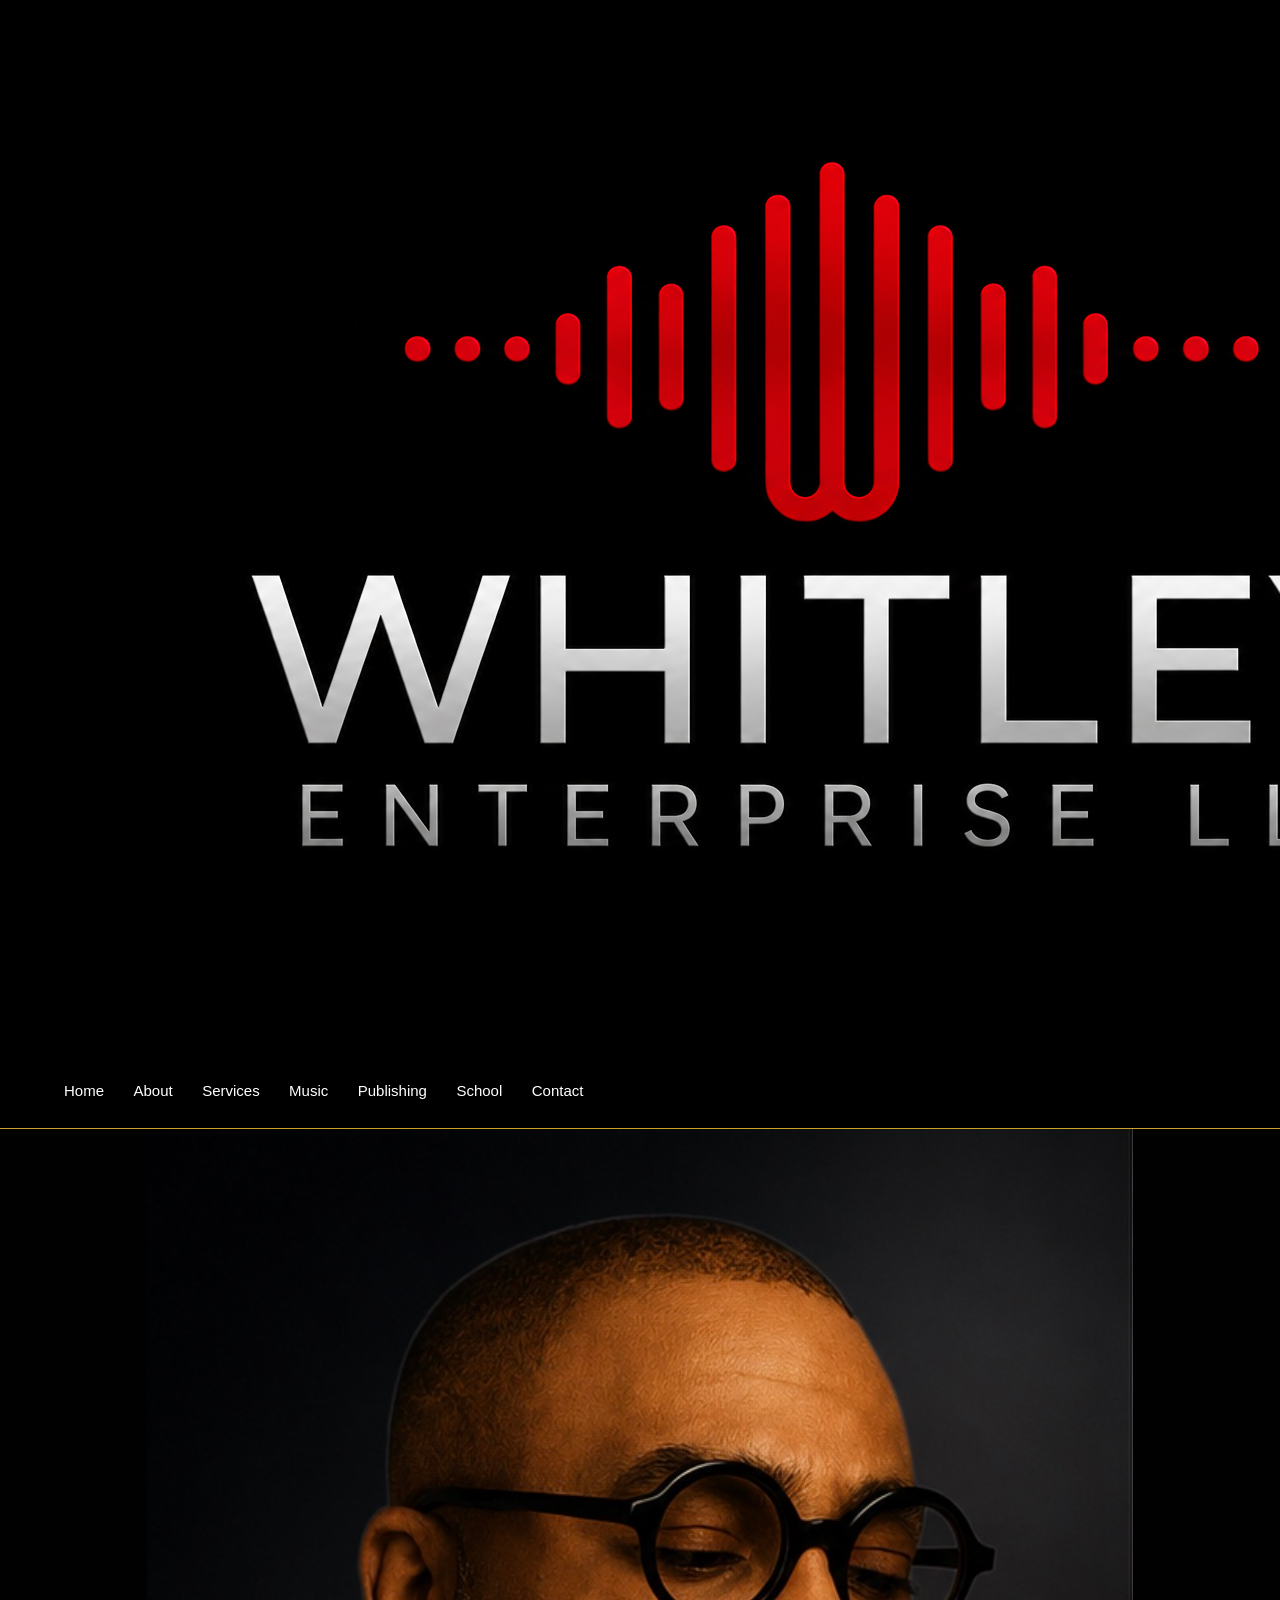
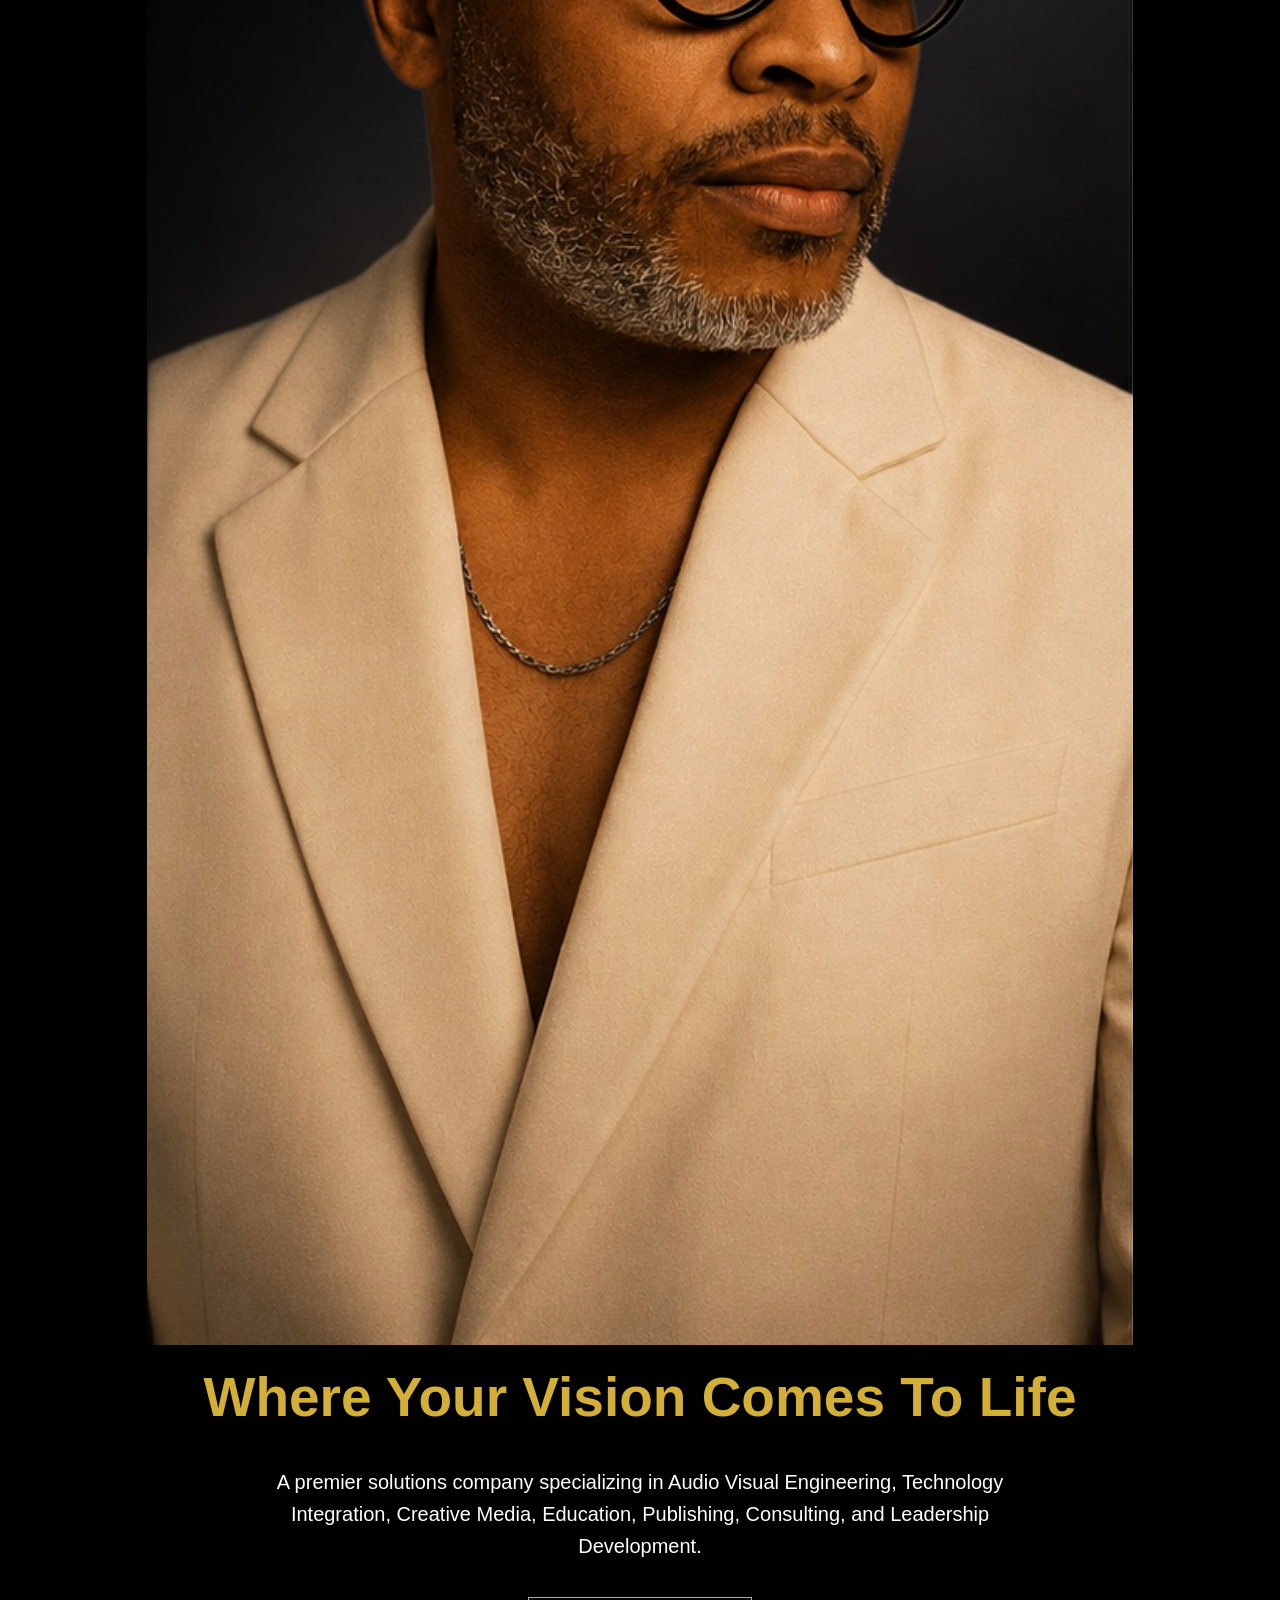
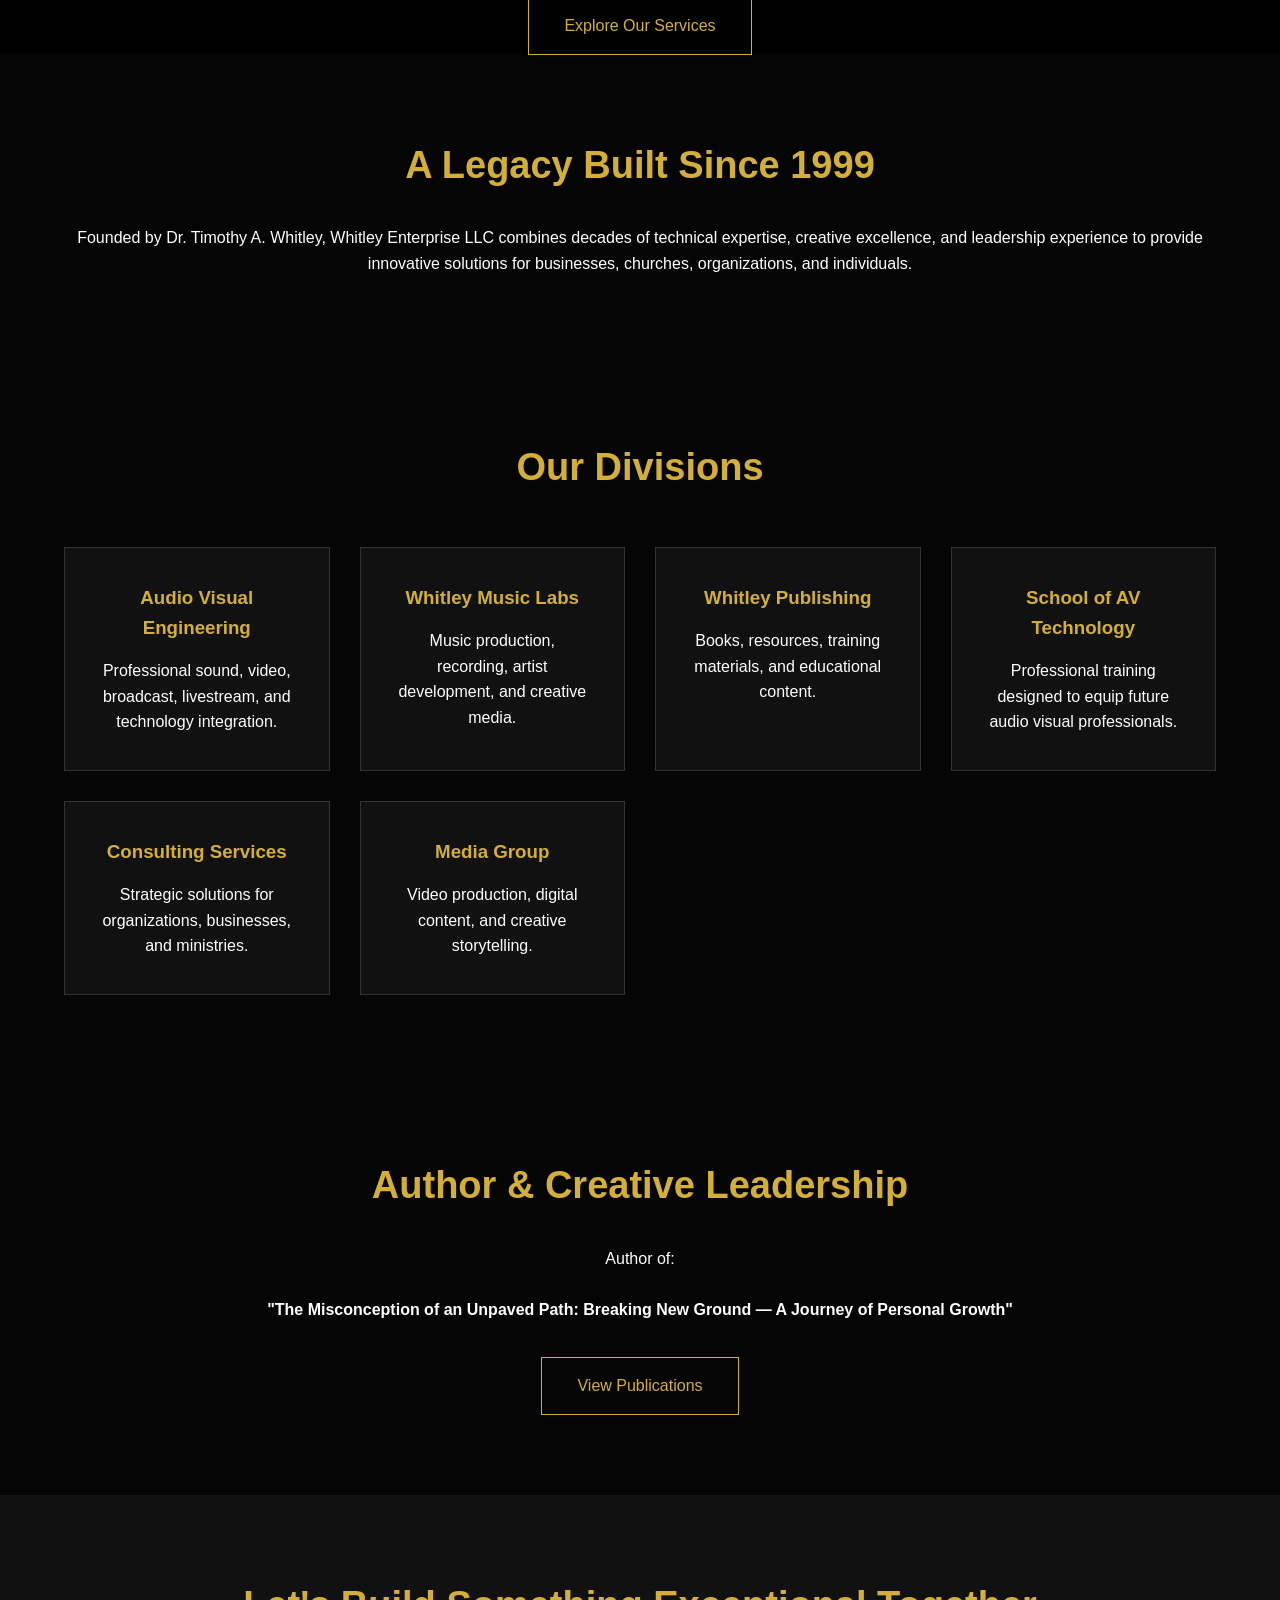
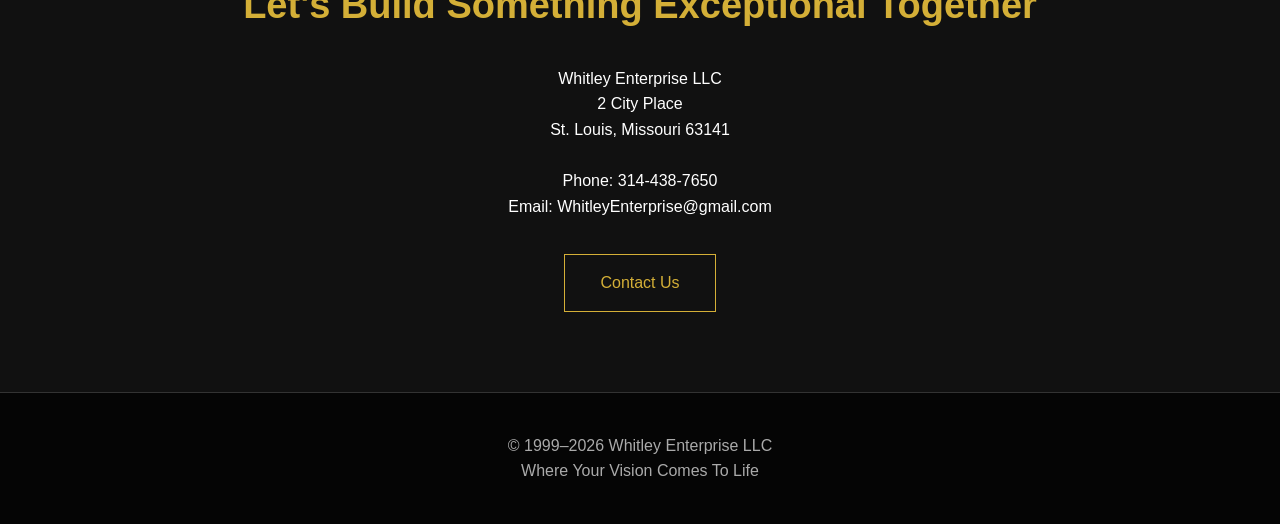
<file: index.html>
<!DOCTYPE html>
<html lang="en">

<head>

<meta charset="UTF-8">
<meta name="viewport" content="width=device-width, initial-scale=1.0">

<title>
Whitley Enterprise LLC | Where Your Vision Comes To Life
</title>

<meta name="description" content="Whitley Enterprise LLC provides Audio Visual Engineering, Technology Solutions, Consulting, Education, Music, Media, Publishing, and Leadership Development services.">

<link rel="stylesheet" href="assets/css/styles.css">

</head>


<body>


<header class="site-header">

<div class="container">

<div class="logo">

<img src="assets/images/logo-primary.png" alt="Whitley Enterprise LLC Logo">

</div>


<nav>

<a href="index.html">Home</a>
<a href="about.html">About</a>
<a href="services.html">Services</a>
<a href="music.html">Music</a>
<a href="publishing.html">Publishing</a>
<a href="school.html">School</a>
<a href="contact.html">Contact</a>

</nav>

</div>

</header>





<section class="hero">

<div class="container">

<img src="assets/images/portrait.png?v=3" alt="Dr. Timothy Whitley" class="hero-image">
<h1>

Where Your Vision Comes To Life

</h1>


<p>

A premier solutions company specializing in Audio Visual Engineering,
Technology Integration,
Creative Media,
Education,
Publishing,
Consulting,
and Leadership Development.

</p>


<a href="services.html" class="button">

Explore Our Services

</a>


</div>

</section>






<section class="about-preview">

<div class="container">


<h2>

A Legacy Built Since 1999

</h2>


<p>

Founded by Dr. Timothy A. Whitley,
Whitley Enterprise LLC combines decades of technical expertise,
creative excellence,
and leadership experience to provide innovative solutions
for businesses,
churches,
organizations,
and individuals.

</p>


</div>

</section>






<section class="divisions">


<div class="container">


<h2>

Our Divisions

</h2>


<div class="cards">


<div class="card">

<h3>

Audio Visual Engineering

</h3>

<p>

Professional sound,
video,
broadcast,
livestream,
and technology integration.

</p>

</div>




<div class="card">

<h3>

Whitley Music Labs

</h3>

<p>

Music production,
recording,
artist development,
and creative media.

</p>

</div>





<div class="card">

<h3>

Whitley Publishing

</h3>

<p>

Books,
resources,
training materials,
and educational content.

</p>

</div>





<div class="card">

<h3>

School of AV Technology

</h3>

<p>

Professional training designed to equip future audio visual professionals.

</p>

</div>





<div class="card">

<h3>

Consulting Services

</h3>

<p>

Strategic solutions for organizations,
businesses,
and ministries.

</p>

</div>





<div class="card">

<h3>

Media Group

</h3>

<p>

Video production,
digital content,
and creative storytelling.

</p>

</div>


</div>


</div>


</section>






<section class="featured">


<div class="container">


<h2>

Author & Creative Leadership

</h2>


<p>

Author of:

<br><br>

<strong>
"The Misconception of an Unpaved Path:
Breaking New Ground — A Journey of Personal Growth"
</strong>

</p>


<a href="publishing.html" class="button">

View Publications

</a>


</div>


</section>






<section class="contact-banner">


<div class="container">


<h2>

Let's Build Something Exceptional Together

</h2>


<p>

Whitley Enterprise LLC

<br>

2 City Place

<br>

St. Louis, Missouri 63141

<br><br>

Phone:
314-438-7650

<br>

Email:
WhitleyEnterprise@gmail.com

</p>


<a href="contact.html" class="button">

Contact Us

</a>


</div>


</section>






<footer>


<div class="container">


<p>

© 1999–2026 Whitley Enterprise LLC

</p>


<p>

Where Your Vision Comes To Life

</p>


</div>


</footer>



</body>

</html>
</file>
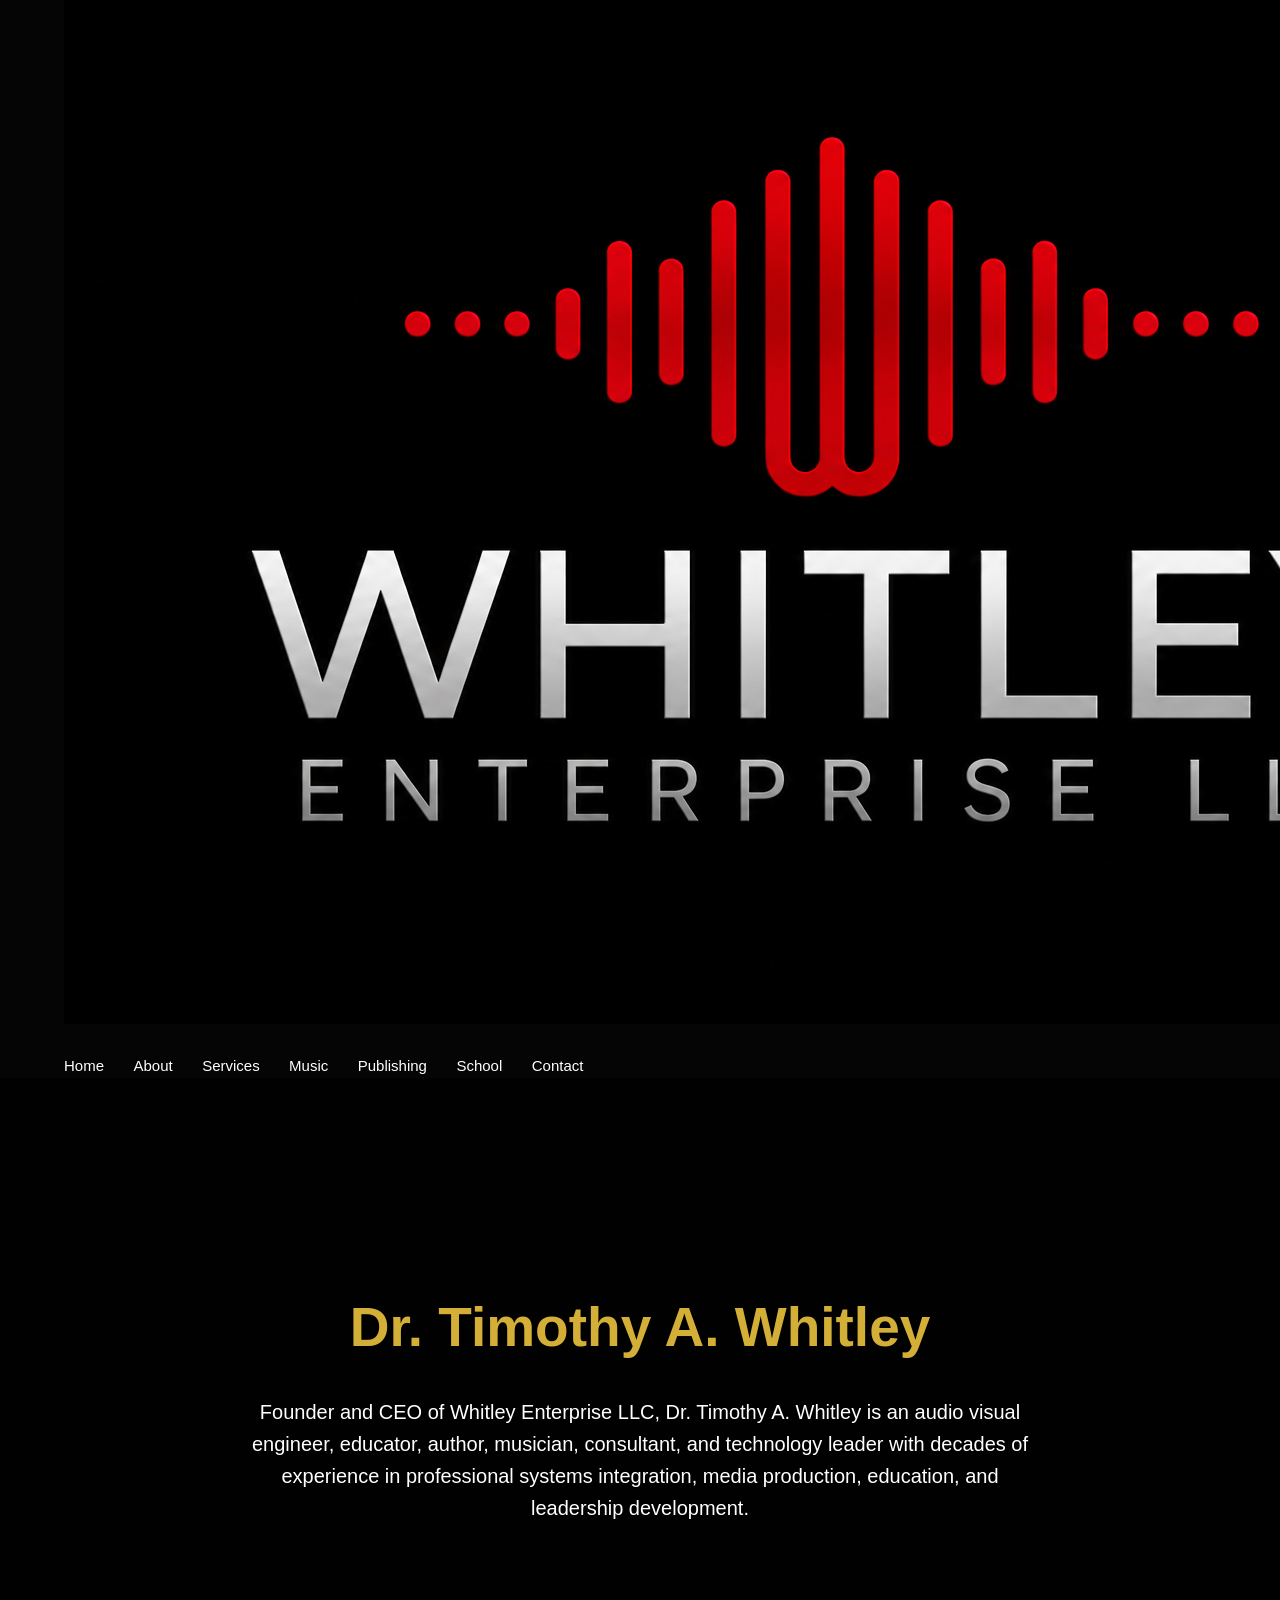
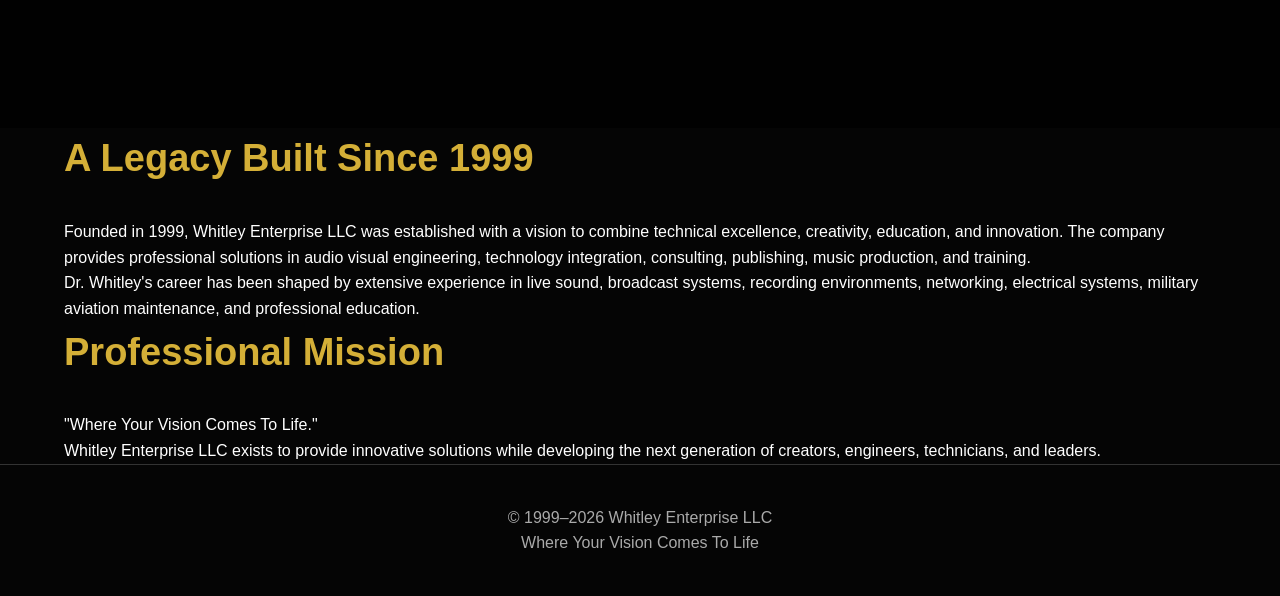
<file: about.html>
<!DOCTYPE html>
<html lang="en">

<head>

<meta charset="UTF-8">
<meta name="viewport" content="width=device-width, initial-scale=1.0">

<title>About Dr. Timothy A. Whitley | Whitley Enterprise LLC</title>

<link rel="stylesheet" href="assets/css/styles.css">

</head>


<body>


<header>

<div class="container">

<div class="logo">
<img src="assets/images/logo-primary.png" alt="Whitley Enterprise LLC Logo">
</div>


<nav>

<a href="index.html">Home</a>
<a href="about.html">About</a>
<a href="services.html">Services</a>
<a href="music.html">Music</a>
<a href="publishing.html">Publishing</a>
<a href="school.html">School</a>
<a href="contact.html">Contact</a>

</nav>


</div>

</header>



<main>


<section class="hero">

<div class="container">


<h1>
Dr. Timothy A. Whitley
</h1>


<p>
Founder and CEO of Whitley Enterprise LLC, Dr. Timothy A. Whitley is an audio visual engineer, educator, author, musician, consultant, and technology leader with decades of experience in professional systems integration, media production, education, and leadership development.
</p>


</div>

</section>




<section class="section">


<div class="container">


<h2>
A Legacy Built Since 1999
</h2>


<p>
Founded in 1999, Whitley Enterprise LLC was established with a vision to combine technical excellence, creativity, education, and innovation. The company provides professional solutions in audio visual engineering, technology integration, consulting, publishing, music production, and training.
</p>


<p>
Dr. Whitley's career has been shaped by extensive experience in live sound, broadcast systems, recording environments, networking, electrical systems, military aviation maintenance, and professional education.
</p>



<h2>
Professional Mission
</h2>


<p>
"Where Your Vision Comes To Life."
</p>


<p>
Whitley Enterprise LLC exists to provide innovative solutions while developing the next generation of creators, engineers, technicians, and leaders.
</p>



</div>


</section>


</main>




<footer>


<div class="container">


<p>
© 1999–2026 Whitley Enterprise LLC
</p>


<p>
Where Your Vision Comes To Life
</p>


</div>


</footer>



</body>

</html>
</file>
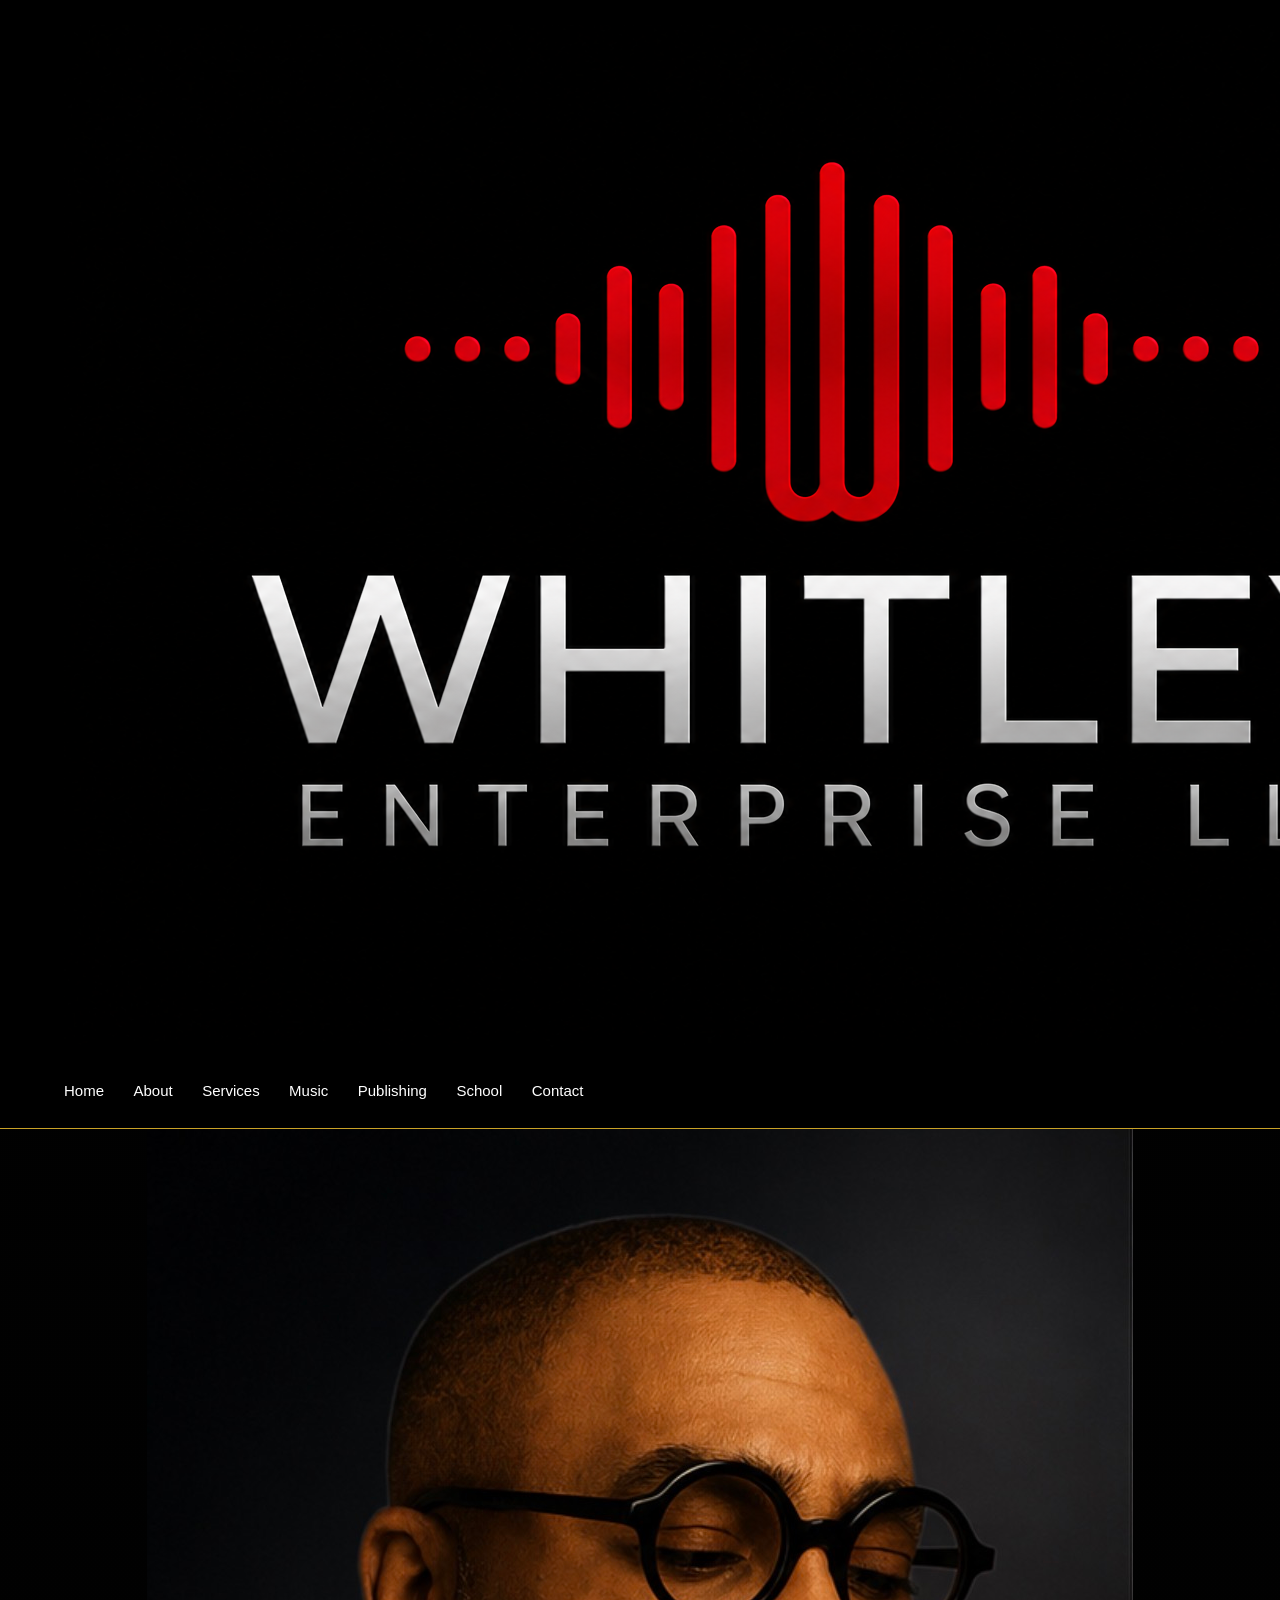
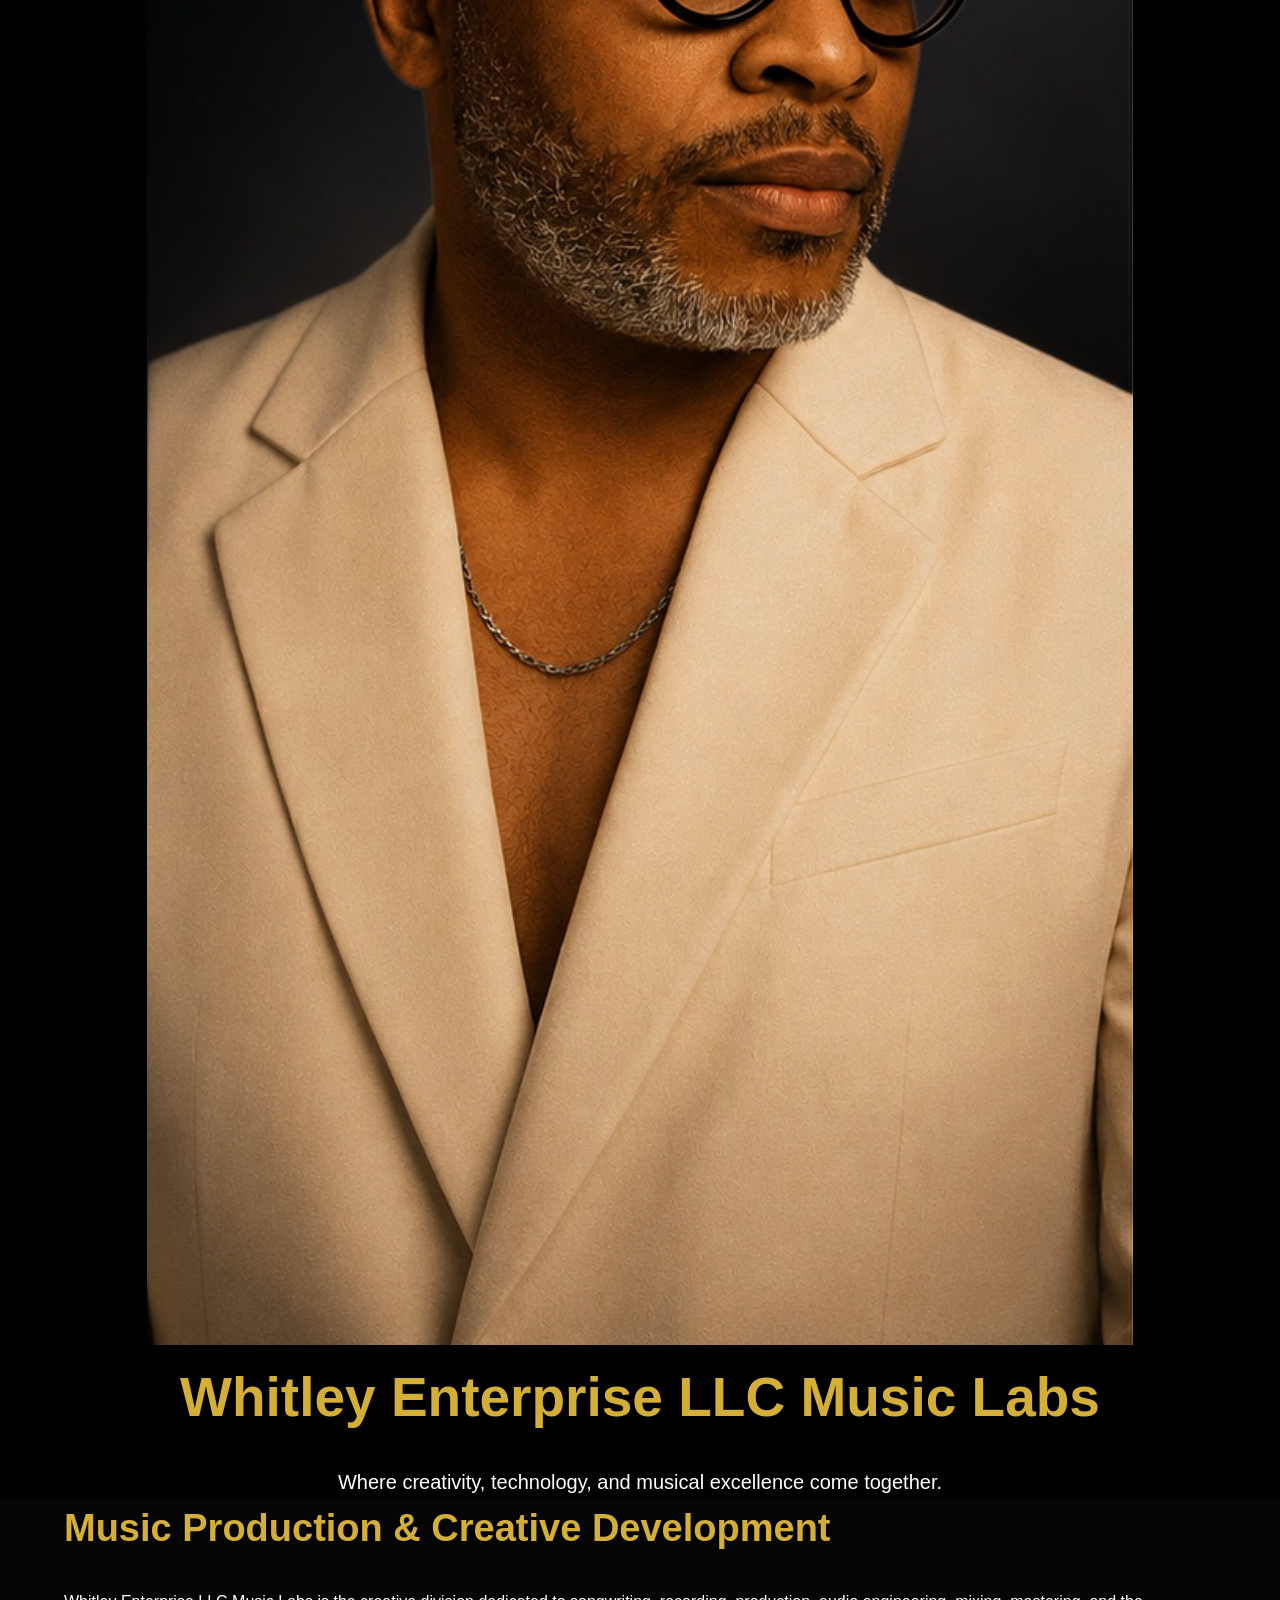
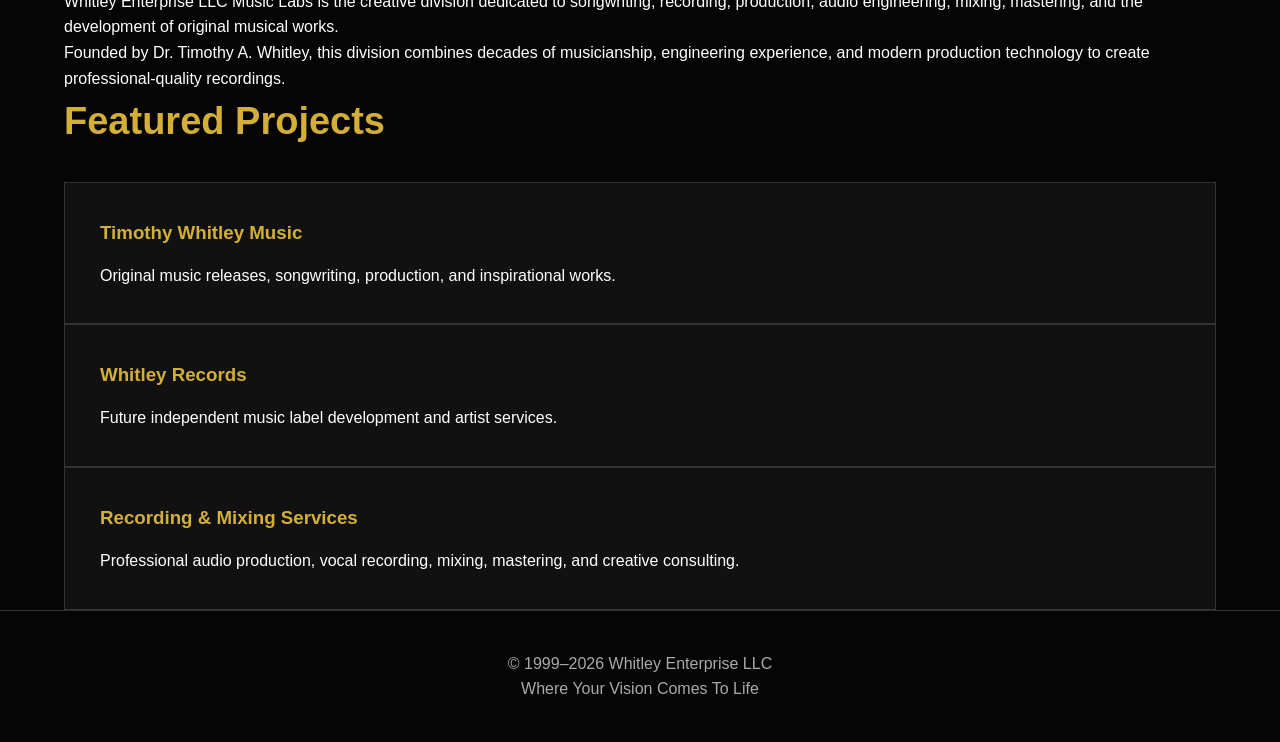
<file: music.html>
<!DOCTYPE html>
<html lang="en">

<head>

<meta charset="UTF-8">
<meta name="viewport" content="width=device-width, initial-scale=1.0">

<title>Whitley Enterprise LLC Music Labs | Timothy Whitley</title>

<meta name="description" content="Whitley Enterprise LLC Music Labs provides music production, recording, mixing, mastering, and creative media development.">

<link rel="stylesheet" href="assets/css/styles.css">

</head>


<body>


<header class="site-header">

<div class="container">

<div class="logo">

<img src="assets/images/logo-primary.png" alt="Whitley Enterprise LLC Logo">

</div>


<nav>

<a href="index.html">Home</a>
<a href="about.html">About</a>
<a href="services.html">Services</a>
<a href="music.html">Music</a>
<a href="publishing.html">Publishing</a>
<a href="school.html">School</a>
<a href="contact.html">Contact</a>

</nav>


</div>

</header>



<main>


<section class="hero">

<div class="container">

<img src="assets/images/portrait.png" alt="Dr. Timothy Whitley Music" class="hero-image">
<h1>
Whitley Enterprise LLC Music Labs
</h1>


<p>

Where creativity, technology, and musical excellence come together.

</p>


</div>

</section>




<section class="section">


<div class="container">


<h2>
Music Production & Creative Development
</h2>


<p>

Whitley Enterprise LLC Music Labs is the creative division dedicated to songwriting, recording, production, audio engineering, mixing, mastering, and the development of original musical works.

</p>


<p>

Founded by Dr. Timothy A. Whitley, this division combines decades of musicianship, engineering experience, and modern production technology to create professional-quality recordings.

</p>


</div>


</section>





<section class="section">


<div class="container">


<h2>
Featured Projects
</h2>


<div class="card">


<h3>
Timothy Whitley Music
</h3>

<p>
Original music releases, songwriting, production, and inspirational works.
</p>


</div>



<div class="card">

<h3>
Whitley Records
</h3>

<p>
Future independent music label development and artist services.
</p>


</div>



<div class="card">

<h3>
Recording & Mixing Services
</h3>

<p>
Professional audio production, vocal recording, mixing, mastering, and creative consulting.
</p>


</div>


</div>


</section>



</main>



<footer>

<div class="container">

<p>
© 1999–2026 Whitley Enterprise LLC
</p>


<p>
Where Your Vision Comes To Life
</p>


</div>

</footer>



</body>

</html>
</file>
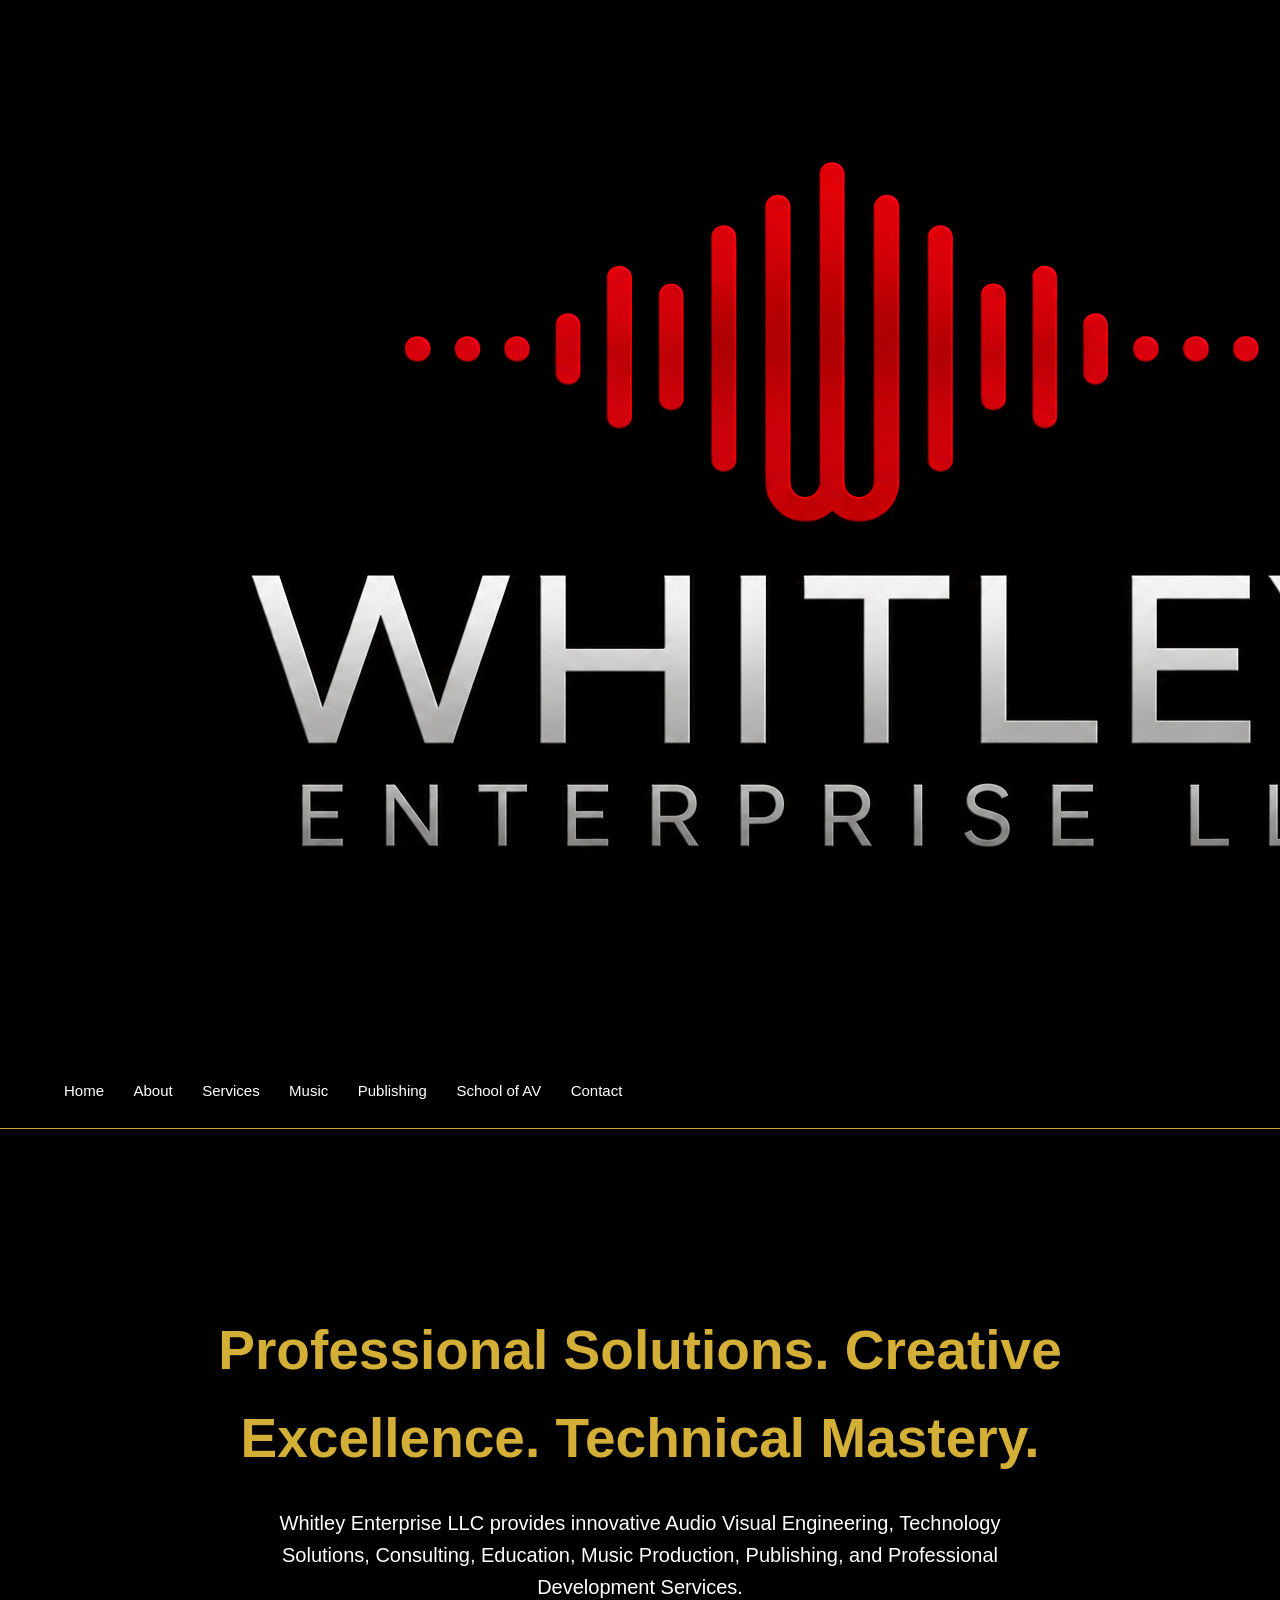
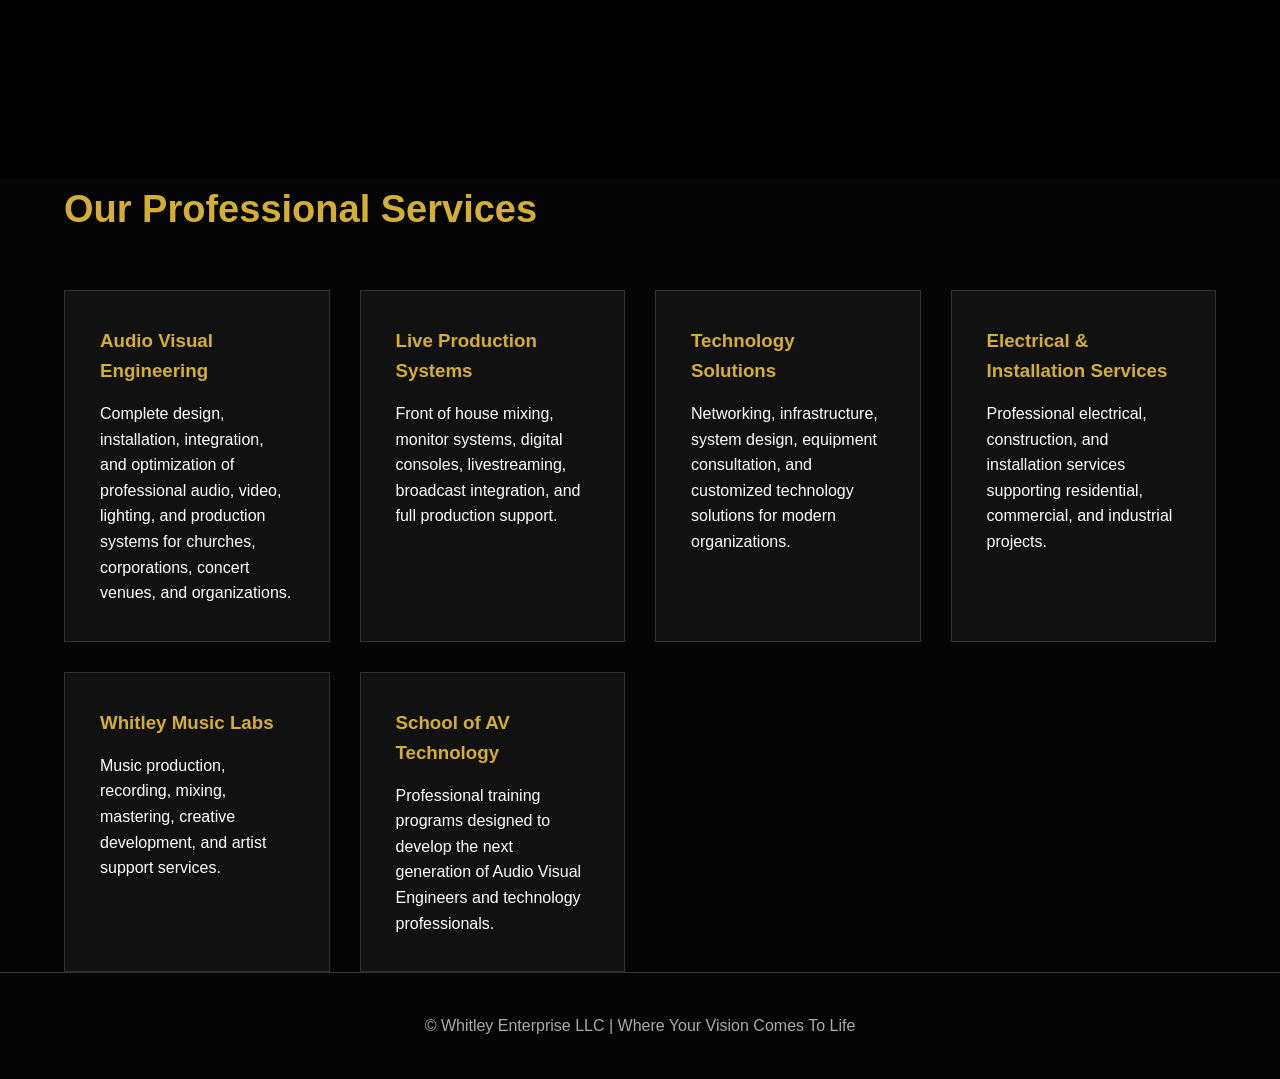
<file: services.html>
<!DOCTYPE html>
<html lang="en">

<head>
<meta charset="UTF-8">
<meta name="viewport" content="width=device-width, initial-scale=1.0">

<title>
Services | Whitley Enterprise LLC
</title>

<link rel="stylesheet" href="assets/css/styles.css">

</head>


<body>

<header class="site-header">

<div class="container">

<div class="logo">

<img src="assets/images/logo-primary.png" alt="Whitley Enterprise LLC Logo">

</div>


<nav>

<a href="index.html">Home</a>
<a href="about.html">About</a>
<a href="services.html">Services</a>
<a href="music.html">Music</a>
<a href="publishing.html">Publishing</a>
<a href="school.html">School of AV</a>
<a href="contact.html">Contact</a>

</nav>

</div>

</header>



<section class="hero">

<div class="container">

<h1>
Professional Solutions. Creative Excellence. Technical Mastery.
</h1>


<p>
Whitley Enterprise LLC provides innovative Audio Visual Engineering,
Technology Solutions, Consulting, Education, Music Production,
Publishing, and Professional Development Services.
</p>


</div>

</section>




<section class="content">

<div class="container">


<h2>
Our Professional Services
</h2>


<div class="cards">


<div class="card">

<h3>
Audio Visual Engineering
</h3>

<p>
Complete design, installation, integration, and optimization of professional
audio, video, lighting, and production systems for churches, corporations,
concert venues, and organizations.
</p>

</div>



<div class="card">

<h3>
Live Production Systems
</h3>

<p>
Front of house mixing, monitor systems, digital consoles, livestreaming,
broadcast integration, and full production support.
</p>

</div>



<div class="card">

<h3>
Technology Solutions
</h3>

<p>
Networking, infrastructure, system design, equipment consultation,
and customized technology solutions for modern organizations.
</p>

</div>



<div class="card">

<h3>
Electrical & Installation Services
</h3>

<p>
Professional electrical, construction, and installation services
supporting residential, commercial, and industrial projects.
</p>

</div>



<div class="card">

<h3>
Whitley Music Labs
</h3>

<p>
Music production, recording, mixing, mastering, creative development,
and artist support services.
</p>

</div>



<div class="card">

<h3>
School of AV Technology
</h3>

<p>
Professional training programs designed to develop the next generation
of Audio Visual Engineers and technology professionals.
</p>

</div>



</div>

</div>

</section>




<footer>

<p>
© Whitley Enterprise LLC | Where Your Vision Comes To Life
</p>

</footer>


</body>

</html>
</file>
<file: assets/css/styles.css>
/* =====================================
   WHITLEY ENTERPRISE LLC
   Corporate Website Styles
   ===================================== */

* {
    margin: 0;
    padding: 0;
    box-sizing: border-box;
}

body {
    font-family: 'Montserrat', Arial, sans-serif;
    background: #050505;
    color: #ffffff;
    line-height: 1.6;
}

.container {
    width: 90%;
    max-width: 1200px;
    margin: auto;
}


/* HEADER */

.site-header {
    background: #000000;
    border-bottom: 1px solid #c9a227;
    padding: 25px 0;
}

.logo {
    color: #d4af37;
    font-size: 28px;
    font-weight: bold;
    letter-spacing: 2px;
}


nav {
    margin-top: 15px;
}

nav a {
    color: white;
    text-decoration: none;
    margin-right: 25px;
    font-size: 15px;
}

nav a:hover {
    color: #d4af37;
}


/* HERO */

.hero {
    min-height: 650px;
    display: flex;
    align-items: center;
    text-align: center;
    background:
    linear-gradient(
    rgba(0,0,0,.75),
    rgba(0,0,0,.85)
    );
}


.hero h1 {
    font-size: 55px;
    color: #d4af37;
    margin-bottom: 25px;
}


.hero p {
    font-size: 20px;
    max-width: 800px;
    margin: auto;
}


/* BUTTONS */

.button {
    display: inline-block;
    margin-top: 35px;
    padding: 15px 35px;
    border: 1px solid #d4af37;
    color: #d4af37;
    text-decoration: none;
    transition: .3s;
}


.button:hover {
    background:#d4af37;
    color:#000;
}


/* SECTIONS */

.about-preview,
.divisions,
.featured,
.contact-banner {

    padding:80px 0;
    text-align:center;

}


h2 {

    color:#d4af37;
    font-size:38px;
    margin-bottom:30px;

}


/* CARDS */

.cards {

display:grid;
grid-template-columns:repeat(auto-fit,minmax(250px,1fr));
gap:30px;
margin-top:50px;

}


.card {

background:#111;
border:1px solid #333;
padding:35px;
transition:.3s;

}


.card:hover {

border-color:#d4af37;
transform:translateY(-5px);

}


.card h3 {

color:#d4af37;
margin-bottom:15px;

}


/* CONTACT */

.contact-banner {

background:#111;

}


/* FOOTER */

footer {

padding:40px 0;
text-align:center;
border-top:1px solid #333;
color:#aaa;

}


/* MOBILE */

@media(max-width:768px){

.hero h1 {

font-size:38px;

}

nav a {

display:block;
margin:10px 0;

}

}
</file>
